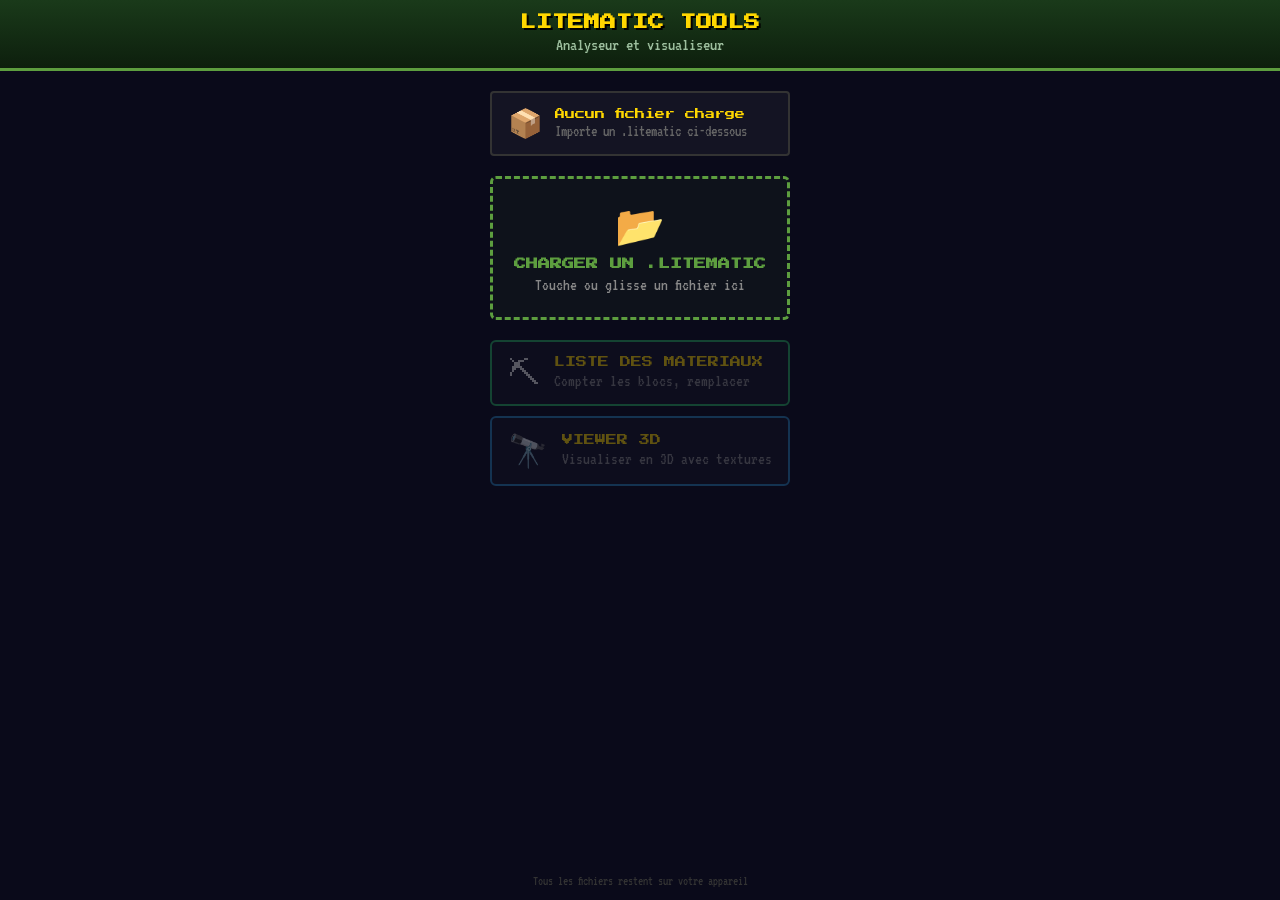
<file: index.html>
<!DOCTYPE html>
<html lang="fr">
<head>
<meta charset="UTF-8">
<meta name="viewport" content="width=device-width, initial-scale=1.0">
<title>Litematic Tools</title>
<script src="shared.js"></script>
<style>
@import url('https://fonts.googleapis.com/css2?family=Press+Start+2P&family=VT323&display=swap');
*{box-sizing:border-box;margin:0;padding:0}
body{background:#0a0a1a;font-family:'VT323',monospace;color:#e0e0e0;min-height:100dvh;display:flex;flex-direction:column}
header{background:linear-gradient(180deg,#1a3a1a,#0d1f0d);border-bottom:3px solid #5D9E3F;padding:14px 16px;text-align:center}
header h1{font-family:'Press Start 2P',monospace;font-size:clamp(10px,3vw,16px);color:#FFD700;text-shadow:2px 2px 0 #000}
header p{color:#9dbf9e;font-size:clamp(14px,4vw,18px);margin-top:6px}
.container{max-width:480px;margin:0 auto;padding:20px 16px;flex:1}

.file-status{
  background:rgba(255,255,255,0.04);
  border:2px solid #333;
  border-radius:4px;
  padding:14px 16px;
  margin-bottom:20px;
  display:flex;align-items:center;gap:12px;
}
.file-status .icon{font-size:28px}
.file-status .info{flex:1}
.file-status .fname{font-family:'Press Start 2P',monospace;font-size:clamp(7px,2.2vw,10px);color:#FFD700;margin-bottom:4px;word-break:break-all}
.file-status .fsub{font-size:clamp(13px,3.5vw,16px);color:#666}

.upload-zone{
  border:3px dashed #5D9E3F;border-radius:6px;padding:24px 16px;
  text-align:center;cursor:pointer;position:relative;
  background:rgba(93,158,63,0.06);transition:background 0.2s;margin-bottom:20px;
}
.upload-zone:hover,.upload-zone.drag{background:rgba(93,158,63,0.16)}
.upload-zone input{position:absolute;inset:0;opacity:0;cursor:pointer;width:100%;height:100%}
.upload-zone .icon{font-size:40px;display:block;margin-bottom:8px}
.upload-zone h2{font-family:'Press Start 2P',monospace;font-size:clamp(9px,2.8vw,12px);color:#5D9E3F;margin-bottom:6px}
.upload-zone p{font-size:clamp(14px,4vw,17px);color:#888}

.tools{display:flex;flex-direction:column;gap:10px}
.tool-btn{
  display:flex;align-items:center;gap:14px;
  background:rgba(255,255,255,0.04);
  border:2px solid #333;border-radius:6px;
  padding:14px 16px;cursor:pointer;
  text-decoration:none;color:#e0e0e0;
  transition:background 0.15s,border-color 0.15s;
}
.tool-btn:hover{background:rgba(255,255,255,0.09);border-color:#555}
.tool-btn.disabled{opacity:0.35;pointer-events:none}
.tool-btn .t-icon{font-size:32px;flex-shrink:0}
.tool-btn .t-info{}
.tool-btn .t-title{font-family:'Press Start 2P',monospace;font-size:clamp(8px,2.5vw,11px);color:#FFD700;margin-bottom:4px}
.tool-btn .t-desc{font-size:clamp(13px,3.8vw,17px);color:#888}

.tool-btn.green{border-color:#27ae60}
.tool-btn.green:hover{border-color:#2ecc71;background:rgba(39,174,96,0.1)}
.tool-btn.blue{border-color:#2980b9}
.tool-btn.blue:hover{border-color:#3498db;background:rgba(41,128,185,0.1)}

.repls-badge{
  margin-left:auto;background:#c0392b;color:#fff;
  font-family:'Press Start 2P',monospace;font-size:8px;
  padding:3px 7px;border-radius:3px;flex-shrink:0;
}

footer{padding:12px;text-align:center;font-size:13px;color:#333}
</style>
</head>
<body>
<header>
  <h1>LITEMATIC TOOLS</h1>
  <p>Analyseur et visualiseur</p>
</header>

<div class="container">

  <!-- File status -->
  <div class="file-status" id="fileStatus">
    <div class="icon">📦</div>
    <div class="info">
      <div class="fname" id="statusName">Aucun fichier charge</div>
      <div class="fsub" id="statusSub">Importe un .litematic ci-dessous</div>
    </div>
  </div>

  <!-- Upload -->
  <div class="upload-zone" id="dropZone">
    <input type="file" id="fileInput" accept=".litematic">
    <span class="icon">📂</span>
    <h2>CHARGER UN .LITEMATIC</h2>
    <p>Touche ou glisse un fichier ici</p>
  </div>

  <!-- Tools -->
  <div class="tools">
    <a href="litematic.html" class="tool-btn green disabled" id="btnList">
      <div class="t-icon">⛏</div>
      <div class="t-info">
        <div class="t-title">LISTE DES MATERIAUX</div>
        <div class="t-desc">Compter les blocs, remplacer</div>
      </div>
      <div class="repls-badge" id="replsBadge" style="display:none">0</div>
    </a>
    <a href="viewer.html" class="tool-btn blue disabled" id="btnViewer">
      <div class="t-icon">🔭</div>
      <div class="t-info">
        <div class="t-title">VIEWER 3D</div>
        <div class="t-desc">Visualiser en 3D avec textures</div>
      </div>
    </a>
  </div>

</div>

<footer>Tous les fichiers restent sur votre appareil</footer>

<script>
function updateUI() {
  const name = sharedGetName();
  const repls = sharedLoadReplacements();
  const replCount = Object.keys(repls).length;
  const hasFile = sharedHasFile();

  document.getElementById('statusName').textContent = name || 'Aucun fichier charge';
  document.getElementById('statusSub').textContent = hasFile
    ? (replCount > 0 ? replCount + ' remplacement(s) actif(s)' : 'Pret')
    : 'Importe un .litematic ci-dessous';

  document.getElementById('btnList').classList.toggle('disabled', !hasFile);
  document.getElementById('btnViewer').classList.toggle('disabled', !hasFile);

  const badge = document.getElementById('replsBadge');
  if (replCount > 0) {
    badge.style.display = 'block';
    badge.textContent = replCount;
  } else {
    badge.style.display = 'none';
  }
}

async function handleFile(file) {
  if (!file.name.endsWith('.litematic')) return;
  const buf = await file.arrayBuffer();
  sharedSaveFile(buf, file.name);
  updateUI();
  // Auto-navigate to list after short delay
  setTimeout(() => { window.location.href = 'litematic.html'; }, 400);
}

document.getElementById('fileInput').addEventListener('change', e => {
  if (e.target.files[0]) handleFile(e.target.files[0]);
});
const dz = document.getElementById('dropZone');
dz.addEventListener('dragover', e => { e.preventDefault(); dz.classList.add('drag'); });
dz.addEventListener('dragleave', () => dz.classList.remove('drag'));
dz.addEventListener('drop', e => {
  e.preventDefault(); dz.classList.remove('drag');
  if (e.dataTransfer.files[0]) handleFile(e.dataTransfer.files[0]);
});

// Listen for changes from other tabs
window.addEventListener('storage', () => updateUI());
updateUI();
</script>
</body>
</html>
</file>
